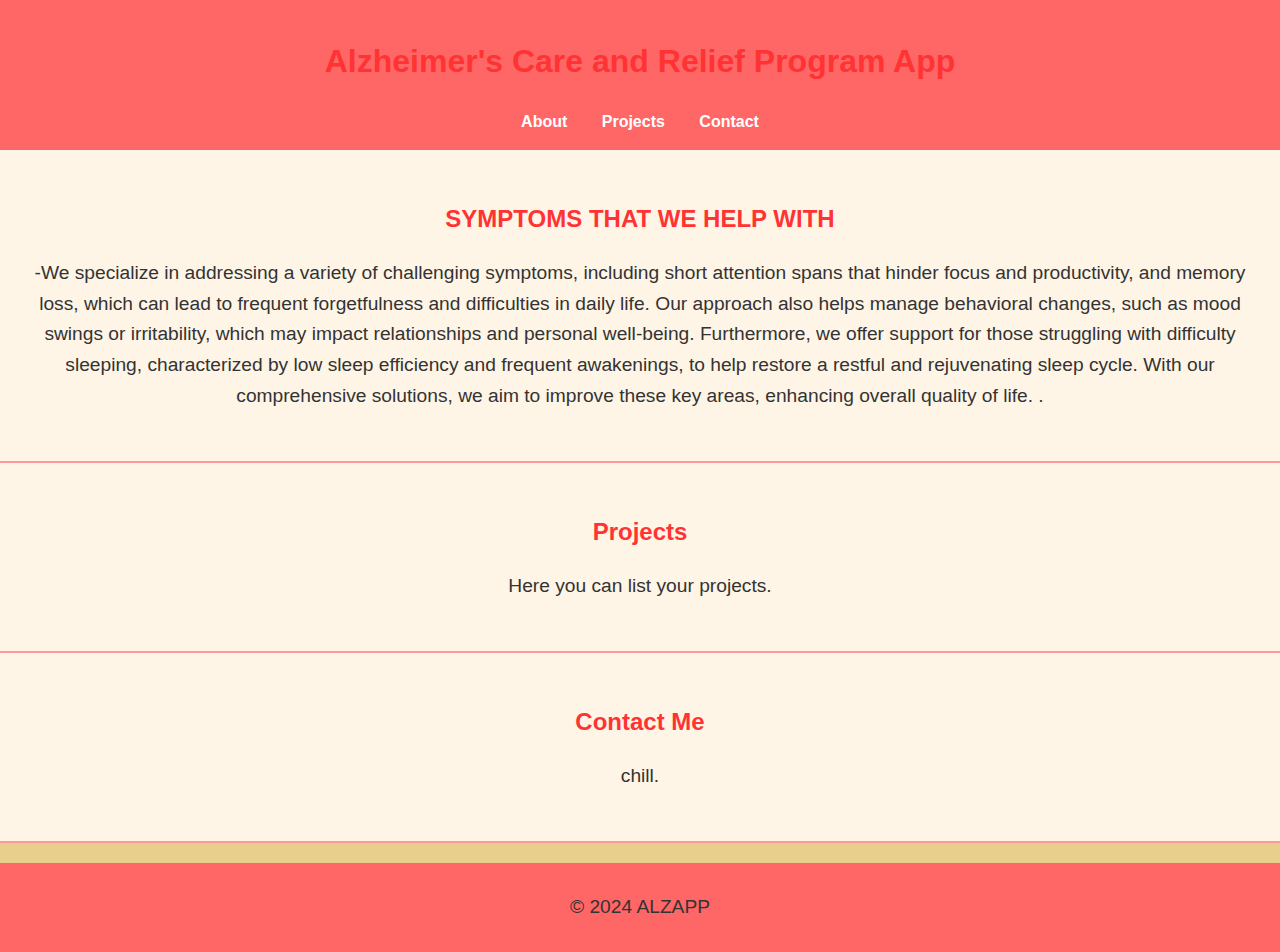
<file: index.html>
<!DOCTYPE html>
<html lang="en">
<head>
    <meta charset="UTF-8">
    <meta name="viewport" content="width=device-width, initial-scale=1.0">
    <title>ALZAPP ORIGIN</title>
    <link rel="stylesheet" href="style.css">
</head>
<body>
    <header>
        <h1>Alzheimer's Care and Relief Program App  </h1>
        <nav>
            <a href="#about">About</a>
            <a href="#projects">Projects</a>
            <a href="#contact">Contact</a>
        </nav>
    </header>
    <section id="about">
        <h2>SYMPTOMS THAT WE HELP WITH </h2>
        <p>-We specialize in addressing a variety of challenging symptoms, including short attention spans that hinder focus and productivity, and memory loss, which can lead to frequent forgetfulness and difficulties in daily life. Our approach also helps manage behavioral changes, such as mood swings or irritability, which may impact relationships and personal well-being. Furthermore, we offer support for those struggling with difficulty sleeping, characterized by low sleep efficiency and frequent awakenings, to help restore a restful and rejuvenating sleep cycle. With our comprehensive solutions, we aim to improve these key areas, enhancing overall quality of life.
            .</p>
    </section>
    <section id="projects">
        <h2>Projects</h2>
        <p>Here you can list your projects.</p>
    </section>
    <section id="contact">
        <h2>Contact Me</h2>
        <p>chill.</p>
    </section>
    <footer>
        <p>&copy; 2024 ALZAPP</p>
    </footer>
</body>
</html>
</file>
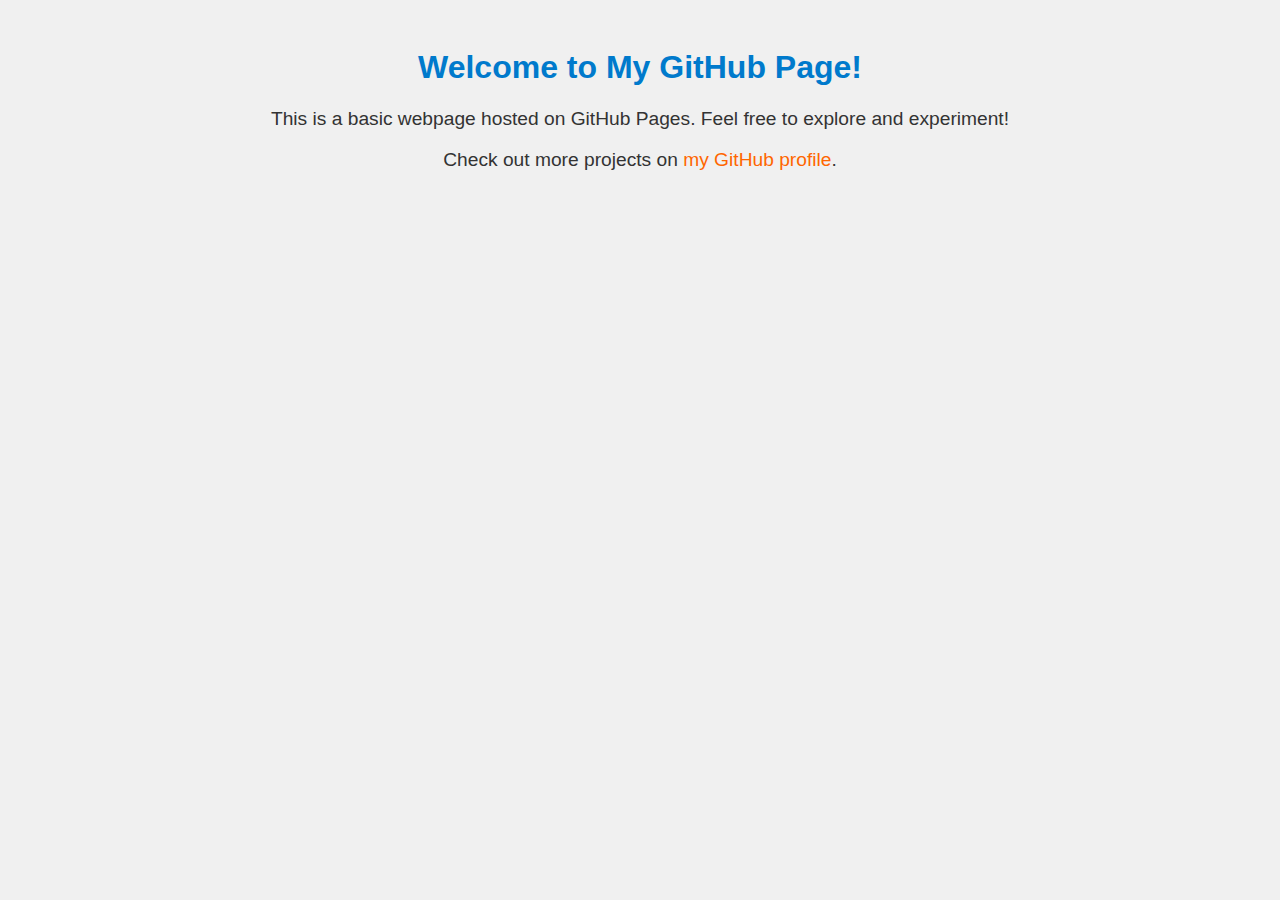
<file: testalzapp.html>
<!DOCTYPE html>
<html lang="en">
<head>
    <meta charset="UTF-8">
    <meta name="viewport" content="width=device-width, initial-scale=1.0">
    <title>My GitHub Page</title>
    <style>
        body {
            font-family: Arial, sans-serif;
            background-color: #f0f0f0;
            color: #333;
            padding: 20px;
            text-align: center;
        }

        h1 {
            color: #007acc;
        }

        p {
            font-size: 1.2em;
        }

        a {
            color: #ff6600;
            text-decoration: none;
        }

        a:hover {
            text-decoration: underline;
        }
    </style>
</head>
<body>
    <h1>Welcome to My GitHub Page!</h1>
    <p>This is a basic webpage hosted on GitHub Pages. Feel free to explore and experiment!</p>
    <p>Check out more projects on <a href="https://github.com/yourusername" target="_blank">my GitHub profile</a>.</p>
</body>
</html>
</file>
<file: style.css>
body {
    font-family: 'Calibri', sans-serif;
    background-color: #e8cf8c;
    color: #333;
    margin: 0;
    padding: 0;
    line-height: 1.6;
}

header {
    background-color: #ff6666;
    color: #fff;
    padding: 15px 0;
    text-align: center;
    box-shadow: 0 4px 8px rgba(0, 0, 0, 0.1);
}

nav a {
    color: #fff;
    margin: 0 15px;
    text-decoration: none;
    font-weight: bold;
}

nav a:hover {
    text-decoration: underline;
}

section {
    padding: 30px;
    background-color: #fff5e6;
    text-align: center;
    border-bottom: 2px solid #ff9999;
}

footer {
    background-color: #ff6666;
    color: #fff;
    text-align: center;
    padding: 10px 0;
    margin-top: 20px;
}

h1, h2 {
    color: #ff3333;
}

p {
    font-size: 1.2em;
    color: #333;
}

a {
    color: #ff6666;
    text-decoration: none;
}

a:hover {
    color: #ff3333;
    text-decoration: underline;
}
</file>
